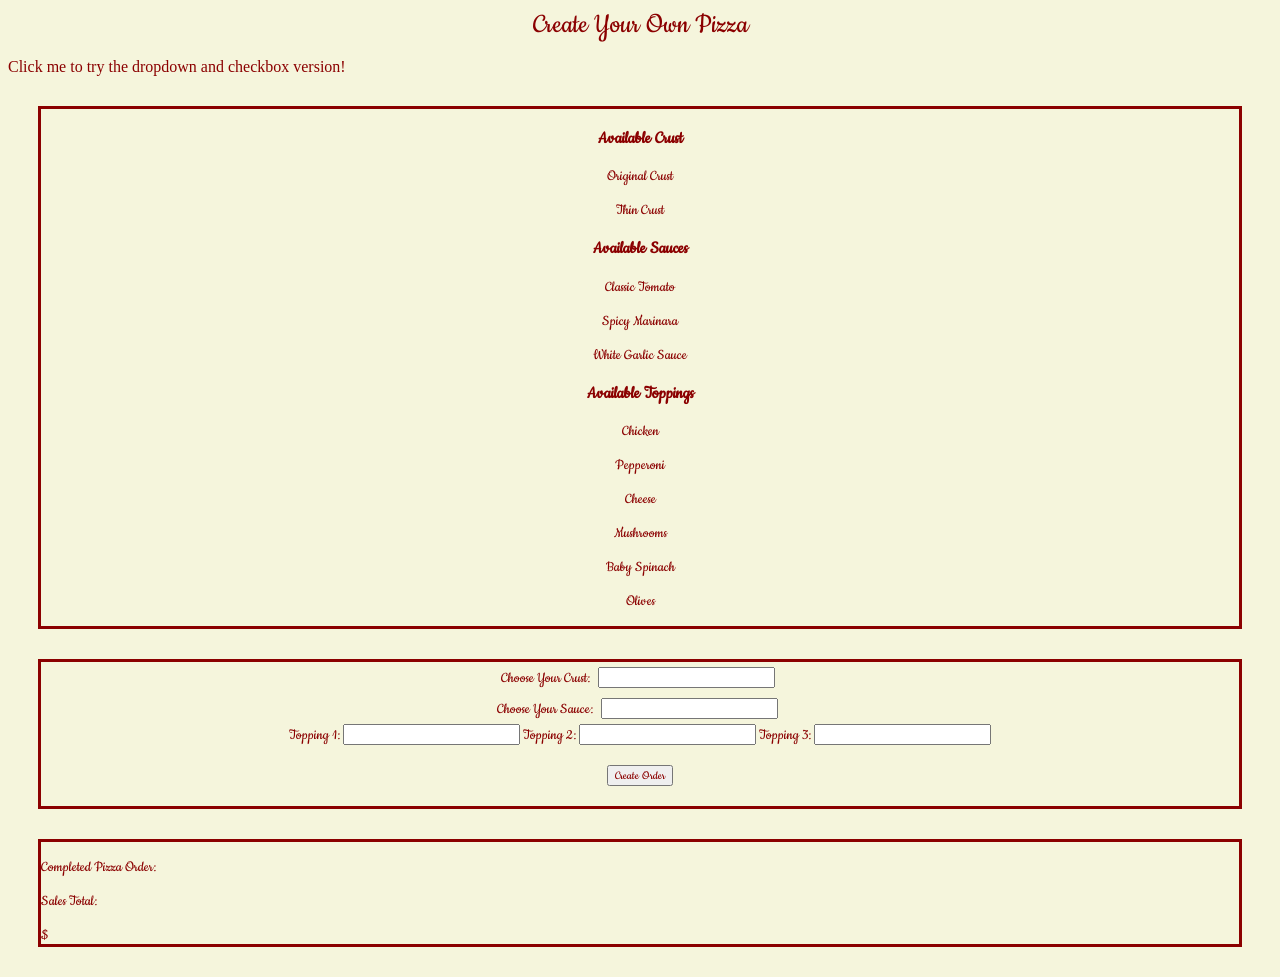
<file: index.html>
<!DOCTYPE html>
<html>

<head>
    <link rel="preconnect" href="https://fonts.googleapis.com">
    <link rel="preconnect" href="https://fonts.gstatic.com" crossorigin>
    <link href="https://fonts.googleapis.com/css2?family=Cookie&display=swap" rel="stylesheet">
    <link rel="stylesheet" href="pizzaMenu.css">
    <title>Pizza Menu</title>
</head>

<body>
    <header>Create Your Own Pizza</header>
    <p id="differentVersion"><a href="improved.html">Click me to try the dropdown and checkbox version!</a></p>

    <div class="creatOrder">
        <h3>Available Crust</h3>
        <p>Original Crust</p>
        <p>Thin Crust</p>

        <h3>Available Sauces</h3>
        <p>Classic Tomato</p>
        <p>Spicy Marinara</p>
        <p>White Garlic Sauce</p>

        <h3>Available Toppings</h3>
        <p>Chicken</p>
        <p>Pepperoni</p>
        <p>Cheese</p>
        <p>Mushrooms</p>
        <p>Baby Spinach</p>
        <p>Olives</p>


    </div>
    <div class="form">
        <form>
            <label for="crust">Choose Your Crust:</label>
            <input type="text" id="crust" />

            <br>

            <label for="sauce">Choose Your Sauce:</label>
            <input type="text" id="sauce" />

            <br>

            <label for="topping1">Topping 1:</label>
            <input type="text" id="topping1" />


            <label for="topping2">Topping 2:</label>
            <input type="text" id="topping2" />


            <label for="topping3">Topping 3:</label>
            <input type="text" id="topping3" />

            <br>

            <button id="btn">Create Order</button>
        </form>
    </div>
    <div class="order">
        <p>Completed Pizza Order:</p>
        <div id="pizzaOrder"></div>
        <div id="toppings"></div>
        <p>Sales Total:</p>
        <div id="total">$</div>
    </div>

    <script src="pizzaMenu.js"></script>
</body>


</html>
</file>
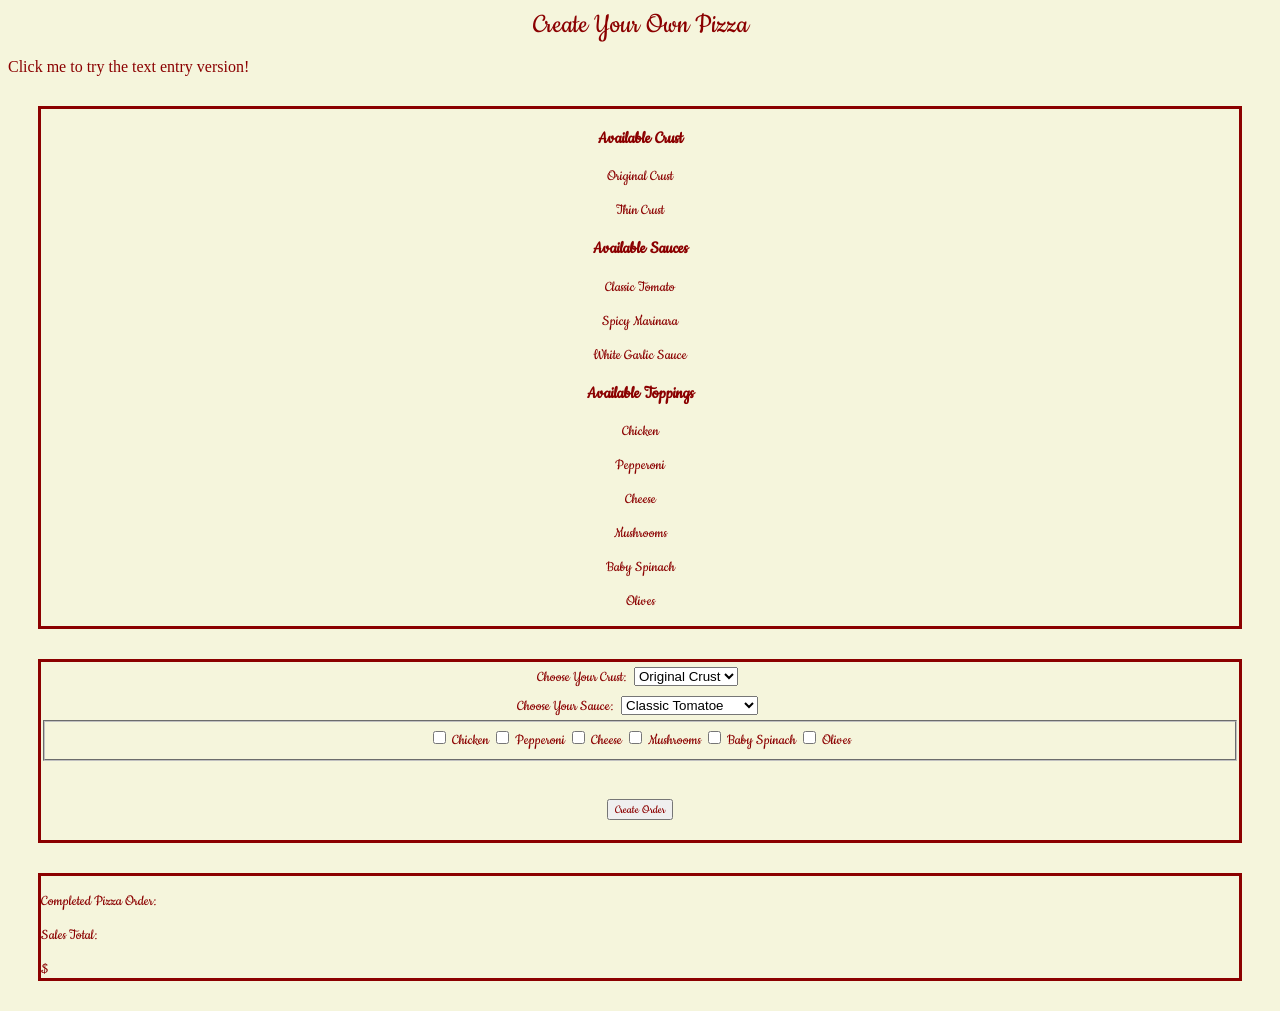
<file: improved.html>
<!DOCTYPE html>
<html>

<head>
    <link rel="preconnect" href="https://fonts.googleapis.com">
    <link rel="preconnect" href="https://fonts.gstatic.com" crossorigin>
    <link href="https://fonts.googleapis.com/css2?family=Cookie&display=swap" rel="stylesheet">
    <link rel="stylesheet" href="pizzaMenu.css">
    <title>Pizza Menu</title>
</head>

<body>
    <header>Create Your Own Pizza</header>
    <p id="differentVersion"><a href="index.html">Click me to try the text entry version!</a></p>

    <div class="creatOrder">
        <h3>Available Crust</h3>
        <p>Original Crust</p>
        <p>Thin Crust</p>

        <h3>Available Sauces</h3>
        <p>Classic Tomato</p>
        <p>Spicy Marinara</p>
        <p>White Garlic Sauce</p>

        <h3>Available Toppings</h3>
        <p>Chicken</p>
        <p>Pepperoni</p>
        <p>Cheese</p>
        <p>Mushrooms</p>
        <p>Baby Spinach</p>
        <p>Olives</p>


    </div>
    <div class="form">
        <form>
            <!-- choose from available crusts instead of typing them  -->

            <label for="crust">Choose Your Crust:</label>

            <!-- makes it avaible to choose from dropdown menu, same as for the sauce -->

            <select id="crust" name="crust">
                <option value="Original Crust">Original Crust</option>
                <option value="Thin Crust">Thin Crust</option>
            </select>

            <br>

            <label for="sauce">Choose Your Sauce:</label>
            <select id="sauce" name="sauce">
                <option value="Classic Tomato">Classic Tomatoe</option>
                <option value="Spicy Marinara">Spicy Marinara</option>
                <option value="White Garlic">White Garlic Sauce</option>
            </select>

            <br>
            <!-- each topping can be selected by checking a box -->
            <fieldset>
    <label>
        <input type="checkbox" name="topping" value="Chicken">
        Chicken
    </label>

    <label>
        <input type="checkbox" name="topping" value="Pepperoni">
        Pepperoni
    </label>

    <label>
        <input type="checkbox" name="topping" value="Cheese">
        Cheese
    </label>

    <label>
        <input type="checkbox" name="topping" value="Mushrooms">
        Mushrooms
    </label>

    <label>
        <input type="checkbox" name="topping" value="Baby Spinach">
        Baby Spinach
    </label>

    <label>
        <input type="checkbox" name="topping" value="Olives">
        Olives
    </label>
</fieldset>
            <!-- <label for="topping1">Topping 1:</label>
            <input type="text" id="topping1" />


            <label for="topping2">Topping 2:</label>
            <input type="text" id="topping2" />


            <label for="topping3">Topping 3:</label>
            <input type="text" id="topping3" /> -->

            <br>

            <button id="btn">Create Order</button>
        </form>
    </div>
    <div class="order">
        <p>Completed Pizza Order:</p>
        <div id="pizzaOrder"></div>
        <div id="toppings"></div>
        <p>Sales Total:</p>
        <div id="total">$</div>
    </div>

    <script src="improved.js"></script>
</body>


</html>
</file>
<file: pizzaMenu.css>
header {
    text-align: center;
    font-size: 30px;
    font-family: 'Cookie', cursive;
    color:darkred;
}


body {
    background-color: beige;

}


.creatOrder {
    text-align: center;
    color:darkred;
    font-family: 'Cookie', cursive;;
    border-style: solid;
    margin: 30px;
    width: 800px, center;
}


.form {
    font-family: 'Cookie', cursive;
    text-align: center;
    color:darkred;
    border-style: solid;
    margin: 30px;
    width: 800px, center;
}


.order {
    font-family: 'Cookie', cursive;
    color:darkred;
    border-style: solid;
    margin: 30px;
    width: 800px, center;
    
}


#btn {
    font-family: 'Cookie', cursive;
    color:darkred;
    display: center;
    margin: 20px;
    
}


#crust {
    display: block inline;
    margin: 5px;
}


#sauce {
    display: block inline;
    margin: 5px;
}


#topping1 {
    display: inline;
}


#topping2 {
    display: inline;
}


#topping3 {
    display: inline;
}

#differentVersion {
    a {
        color: darkred;
        text-decoration: none;
    } 
    a:hover {
        color: black;
    }
}
</file>
